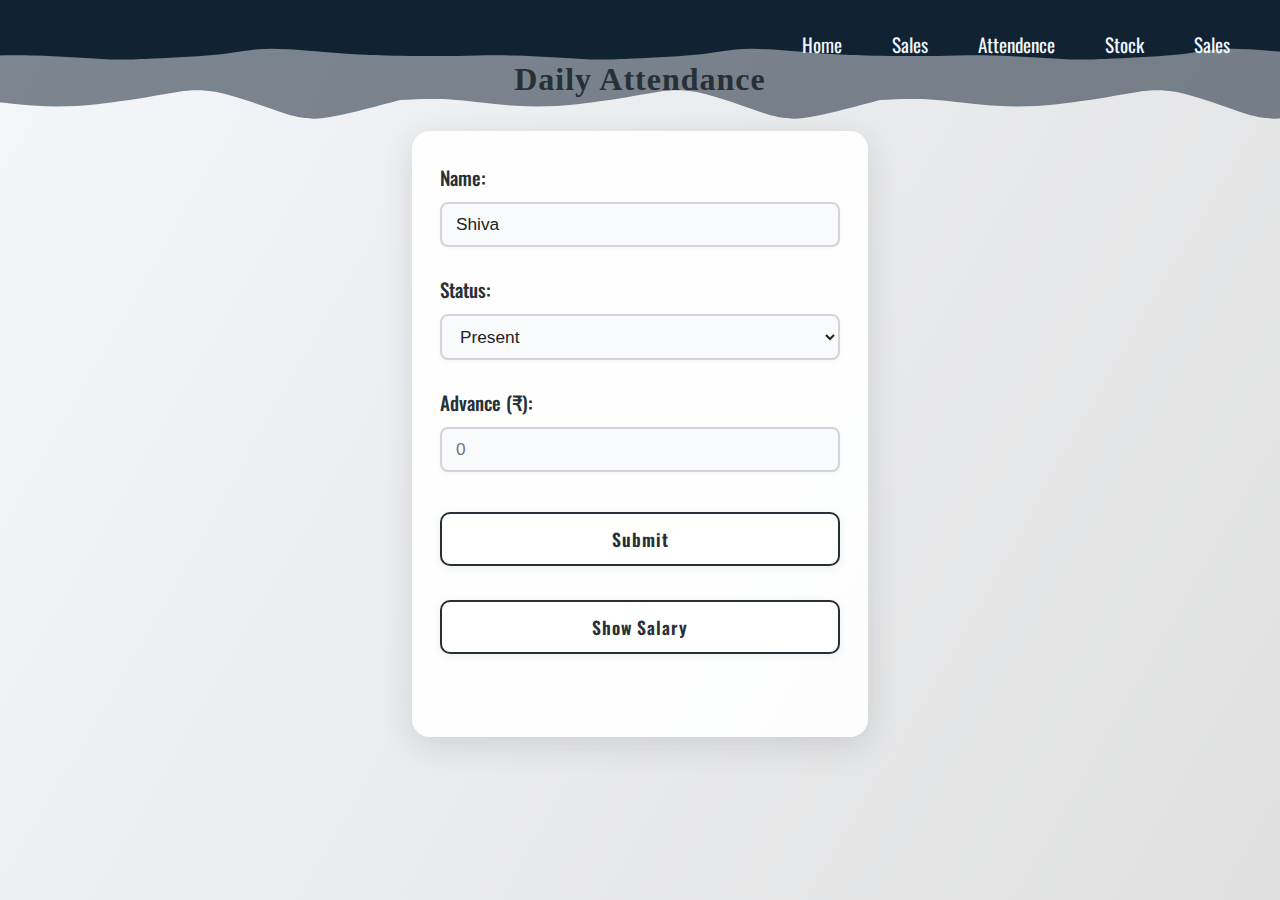
<file: attendence.html>
<!DOCTYPE html>
<html lang="en">
  <head>
    <meta charset="UTF-8" />
    <meta name="viewport" content="width=device-width, initial-scale=1.0" />
    <title>SRI RAGHAVENDRA AUTOMOBILES</title>
    <link rel="icon" href="rpycol bg.png" />

    <link rel="stylesheet" href="style.css" />
    <link rel="preconnect" href="https://fonts.googleapis.com" />
    <link rel="preconnect" href="https://fonts.gstatic.com" crossorigin />
    <link
      href="https://fonts.googleapis.com/css2?family=Oswald:wght@200..700&display=swap"
      rel="stylesheet"
    />
    <link rel="stylesheet" href="attend.css" />
  </head>
  <body>
    <header>
      <div class="burger" onclick="toggleNav()">
        <div></div>
        <div></div>
        <div></div>
      </div>
      <nav>
        <ul id="nav-links">
          <li class="nav-li" id="home" onclick="home()">Home</li>
          <li class="nav-li" id="sales" onclick="sales()">Sales</li>
          <li class="nav-li" id="attendence" onclick="attendence()">
            Attendence
          </li>
          <li class="nav-li" id="stock" onclick="stock()">Stock</li>
          <li class="nav-li" id="monthstats" onclick="monthstats()">Sales</li>
        </ul>
      </nav>
      <h2>Daily Attendance</h2>
    </header>

    <form
      class="attendance-form"
      onsubmit="event.preventDefault(); submitAttendance();"
    >
      <label>
        Name:
        <input type="text" id="name" value="Shiva" readonly />
      </label>
      <label>
        Status:
        <select id="status">
          <option value="Present">Present</option>
          <option value="Absent">Absent</option>
        </select>
      </label>
      <label>
        Advance (₹):
        <input type="number" id="advance" placeholder="0" />
      </label>
      <button id="submit-attendance-btn" type="submit">Submit</button>
      <button type="button" onclick="showSalary()">Show Salary</button>
      <p id="response"></p>
    </form>
    <script src="index.js"></script>
    <script src="attend.js"></script>
  </body>
</html>
</file>
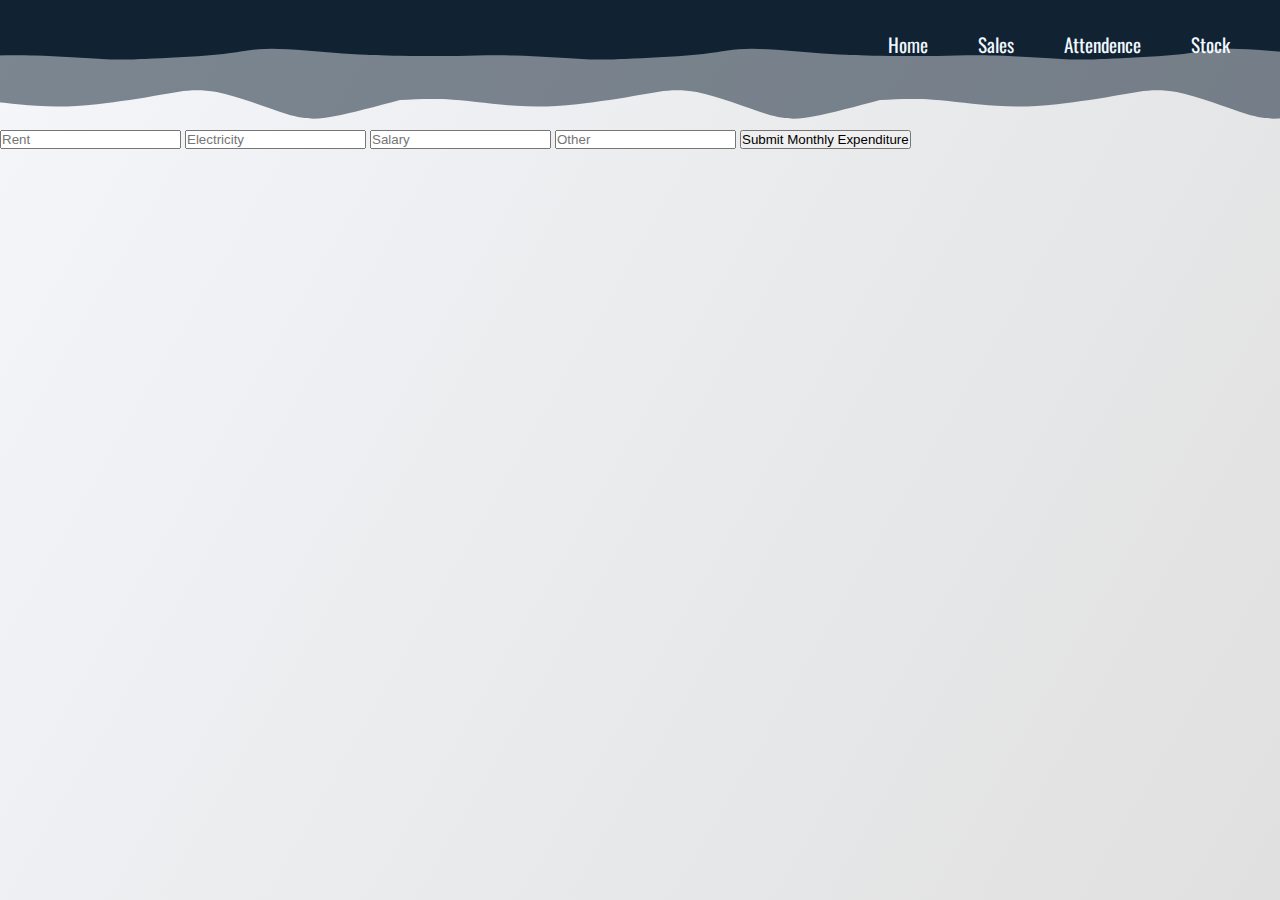
<file: expenes.html>
<!DOCTYPE html>
<html lang="en">
  <head>
    <meta charset="UTF-8" />
    <meta name="viewport" content="width=device-width, initial-scale=1.0" />
    <title>SRI RAGHAVENDRA AUTOMOBILES</title>
    <link rel="stylesheet" href="style.css" />
    <link rel="preconnect" href="https://fonts.googleapis.com" />
    <link rel="preconnect" href="https://fonts.gstatic.com" crossorigin />
    <link
      href="https://fonts.googleapis.com/css2?family=Oswald:wght@200..700&display=swap"
      rel="stylesheet"
    />
  </head>
  <body>
    <header>
      <nav>
        <ul>
          <li class="nav-li" id="home" onclick="home()">Home</li>
          <li class="nav-li" id="sales" onclick="sales()">Sales</li>
          <li class="nav-li" id="attendence" onclick="attendence()">
            Attendence
          </li>
          <li class="nav-li" id="stock" onclick="stock()">Stock</li>
        </ul>
      </nav>
      <div id="header-svg"></div>
    </header>

    <form id="expenditure-form">
      <input type="number" name="rent" placeholder="Rent" required />
      <input
        type="number"
        name="electricity"
        placeholder="Electricity"
        required
      />
      <input type="number" name="salary" placeholder="Salary" required />
      <input type="number" name="other" placeholder="Other" required />
      <button type="submit">Submit Monthly Expenditure</button>
    </form>
    <div id="exp-response"></div>
    <script src="index.js"></script>
    <script src="expenes.js"></script>
  </body>
</html>
</file>
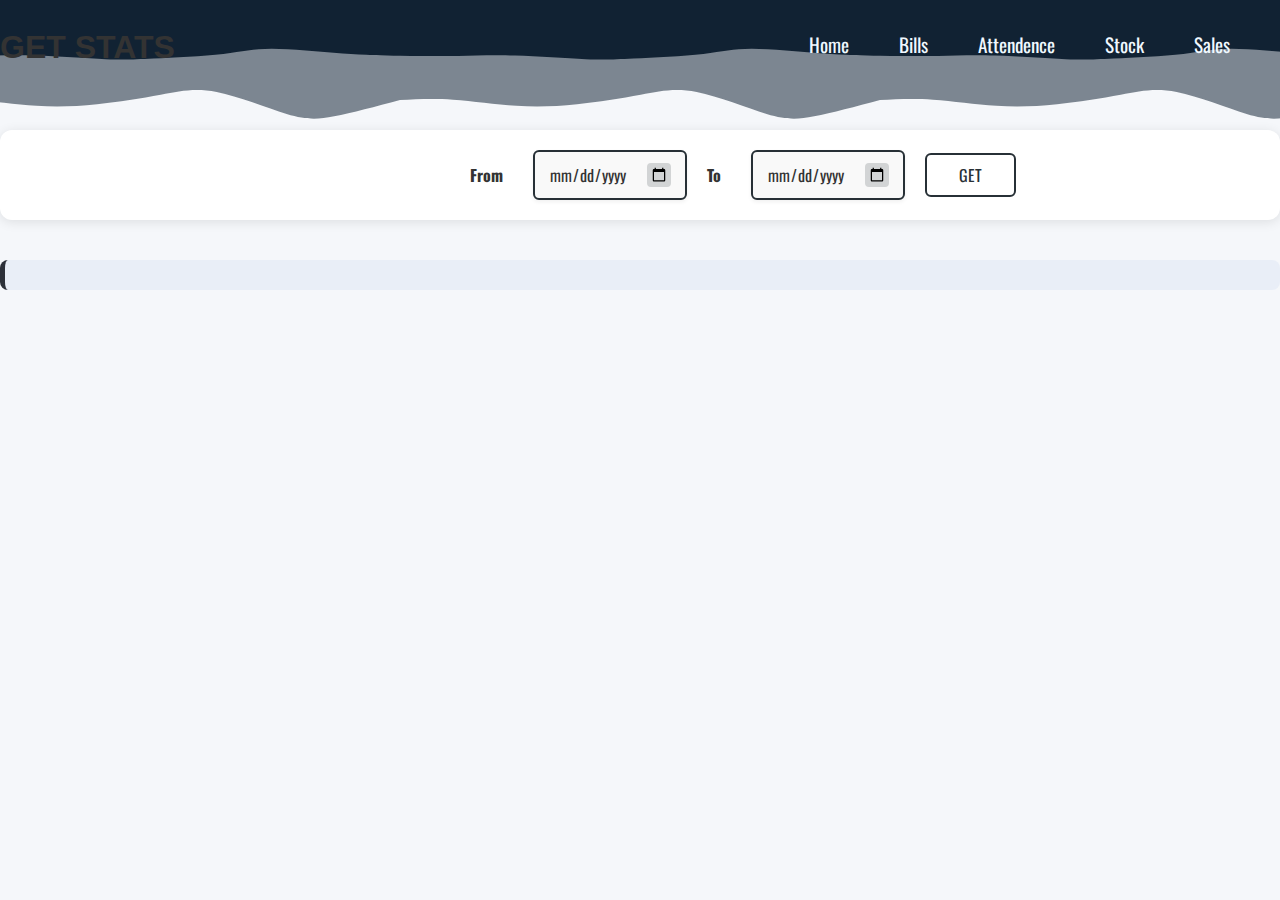
<file: monthstats.html>
<!DOCTYPE html>
<html lang="en">
  <head>
    <meta charset="UTF-8" />
    <meta name="viewport" content="width=device-width, initial-scale=1.0" />
    <title>SRI RAGHAVENDRA AUTOMOBILES</title>
    <link rel="icon" href="rpycol bg.png" sizes="64x64" />
    <link rel="stylesheet" href="style.css" />
    <link rel="stylesheet" href="moonthstats.css" />
    <link rel="preconnect" href="https://fonts.googleapis.com" />
    <link rel="preconnect" href="https://fonts.gstatic.com" crossorigin />
    <link
      href="https://fonts.googleapis.com/css2?family=Oswald:wght@200..700&display=swap"
      rel="stylesheet"
    />
  </head>
  <body>
    <header>
      <div class="burger" onclick="toggleNav()">
        <div></div>
        <div></div>
        <div></div>
      </div>
      <nav>
        <ul id="nav-links">
          <li class="nav-li" id="home" onclick="home()">Home</li>
          <li class="nav-li" id="sales" onclick="sales()">Bills</li>
          <li class="nav-li" id="attendence" onclick="attendence()">
            Attendence
          </li>
          <li class="nav-li" id="stock" onclick="stock()">Stock</li>
          <li class="nav-li" id="monthstats" onclick="monthstats()">Sales</li>
        </ul>
      </nav>
      <div id="header-svg"></div>
      <h1>GET STATS</h1>
    </header>
    <form action="" id="monthStatsForm">
      <div class="moform">
        <label for="date1">From</label>
        <input type="date" id="date1" name="date1" class="dates" required />
        <label for="date2">To</label>
        <input type="date" name="date2" id="date2" class="dates" required />
        <button type="submit">GET</button>
      </div>
    </form>

    <!-- Print button, hidden until data is fetched -->
    <div class="buts">
      <button id="printButton" style="display: none">Print Report</button>
      <button id="showTotalsBtn" style="display: none; margin-top: 10px">
        Show Total Sales & Profits
      </button>
    </div>
    <!-- Results -->
    <div id="monthResults"></div>

    <div id="totals"></div>
    <div id="dailyResults"></div>

    <script src="index.js"></script>
    <script src="monthstats.js"></script>
  </body>
</html>
</file>
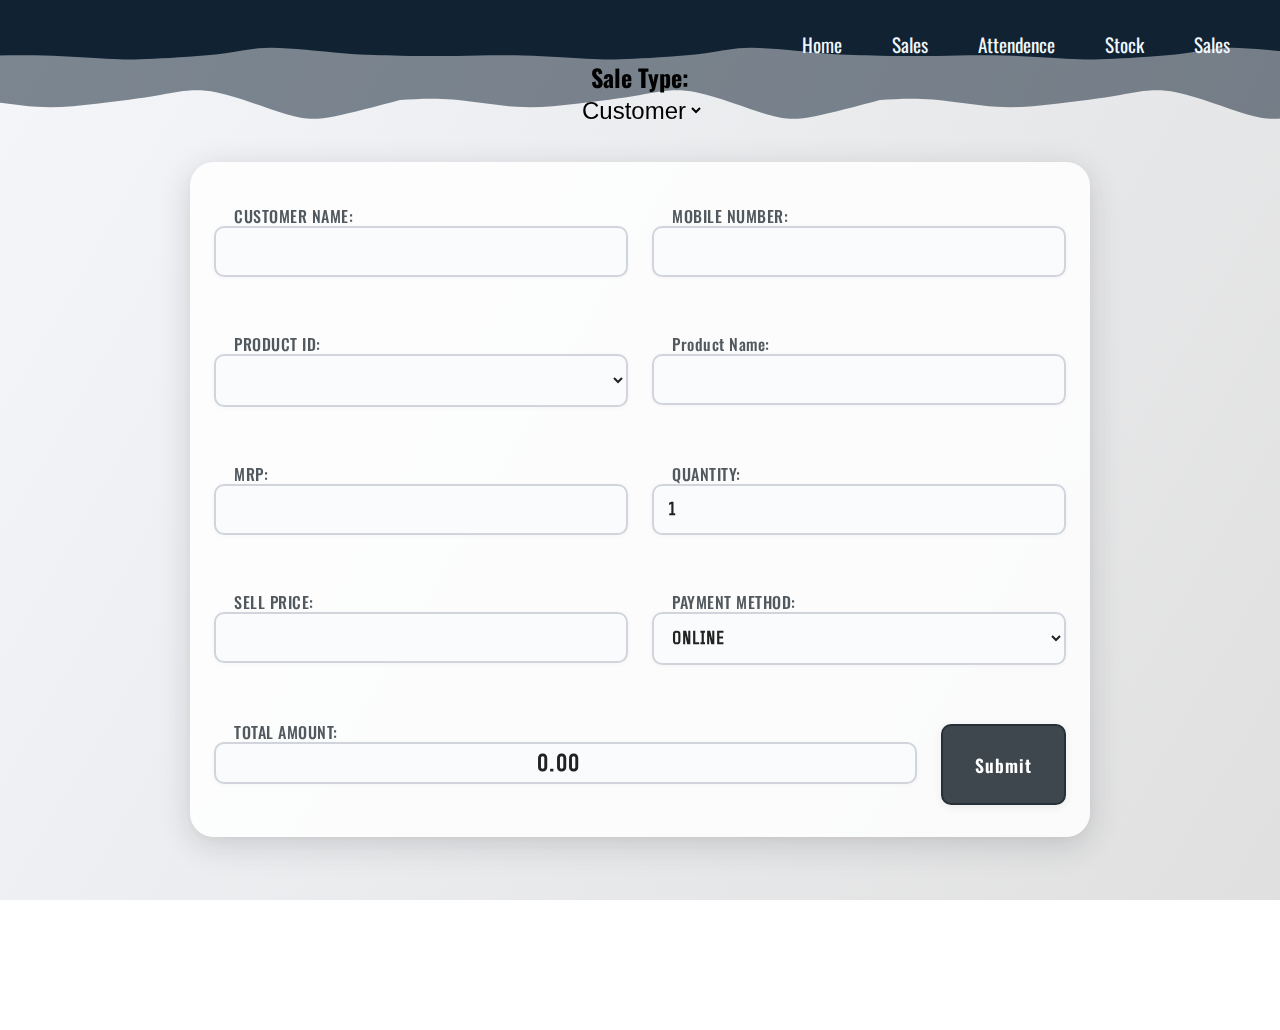
<file: sales.html>
<!DOCTYPE html>
<html lang="en">
  <head>
    <meta charset="UTF-8" />
    <meta name="viewport" content="width=device-width, initial-scale=1.0" />
    <title>SRI RAGHAVENDRA AUTOMOBILES</title>
    <!-- <script src="https://cdn.tailwindcss.com"></script> -->
    <link rel="stylesheet" href="style.css" />
    <link rel="icon" href="rpycol bg.png" />

    <link rel="preconnect" href="https://fonts.googleapis.com" />
    <link rel="preconnect" href="https://fonts.gstatic.com" crossorigin />
    <link
      href="https://fonts.googleapis.com/css2?family=Oswald:wght@200..700&display=swap"
      rel="stylesheet"
    />
    <link rel="stylesheet" href="sales.css" />
  </head>
  <body>
    <header>
      <div class="burger" onclick="toggleNav()">
        <div></div>
        <div></div>
        <div></div>
      </div>
      <nav>
        <ul id="nav-links">
          <li class="nav-li" id="home" onclick="home()">Home</li>
          <li class="nav-li" id="sales" onclick="sales()">Sales</li>
          <li class="nav-li" id="attendence" onclick="attendence()">
            Attendence
          </li>
          <li class="nav-li" id="stock" onclick="stock()">Stock</li>
          <li class="nav-li" id="monthstats" onclick="monthstats()">Sales</li>
        </ul>
      </nav>
      <div class="sale-types">
        <label for="sale-type"><strong>Sale Type:</strong></label>
        <select id="sale-type" class="rounded-lg">
          <option value="customer" selected>Customer</option>
          <option value="charging">Charging</option>
          <option value="showroom">Showroom</option>
        </select>
      </div>
    </header>

    <main>
      <!-- Place the dropdown here, outside all forms -->

      <!-- Customer Form -->
      <div id="customer-form-div">
        <form id="bill-form">
          <input type="hidden" name="formType" value="sales" />

          <div class="form-group">
            <label for="name">CUSTOMER NAME:</label>
            <input
              type="text"
              name="customerName"
              id="name"
              required
              class="rounded-lg"
            />
          </div>

          <div class="form-group">
            <label for="number">MOBILE NUMBER:</label>
            <input
              type="number"
              name="mobileNumber"
              id="number"
              required
              class="rounded-lg"
            />
          </div>

          <div class="form-group">
            <label for="product-dropdown">PRODUCT ID:</label>
            <select
              id="product-dropdown"
              name="productId"
              required
              class="rounded-lg"
            ></select>
          </div>

          <div class="form-group">
            <label for="product-name">Product Name:</label>
            <input
              type="text"
              id="product-name"
              name="productName"
              readonly
              class="rounded-lg"
            />
          </div>

          <div class="form-group">
            <label for="product-mrp">MRP:</label>
            <input
              type="number"
              id="product-mrp"
              name="mrp"
              readonly
              class="rounded-lg"
            />
          </div>

          <div class="form-group">
            <label for="quantity">QUANTITY:</label>
            <input
              type="number"
              id="quantity"
              name="quantity"
              value="1"
              min="0"
              required
              class="rounded-lg"
            />
          </div>

          <div class="form-group">
            <label for="price">SELL PRICE:</label>
            <input
              type="number"
              id="price"
              name="price"
              required
              min="0"
              step="0.01"
              class="rounded-lg"
            />
          </div>

          <div class="form-group">
            <label for="payment">PAYMENT METHOD:</label>
            <select name="paymentMethod" id="payment" class="rounded-lg">
              <option value="online">ONLINE</option>
              <option value="cash">CASH</option>
            </select>
          </div>

          <div class="form-group">
            <label for="total-amount">TOTAL AMOUNT:</label>
            <input
              type="number"
              id="total-amount"
              name="totalAmount"
              placeholder="TOTAL AMOUNT"
              readonly
              class="rounded-lg"
            />
          </div>

          <div class="btn-group">
            <button
              type="submit"
              class="btn btn-submit"
              onclick="generateBill()"
            >
              Submit
            </button>
          </div>
        </form>
      </div>

      <!-- Charging Form -->
      <div id="charging-form-div" style="display: none">
        <form id="charging-bill-form">
          <div class="form-group">
            <label for="charging-customer">CUSTOMER NAME:</label>
            <input
              type="text"
              id="charging-customer"
              name="chargingCustomer"
              class="rounded-lg"
              required
            />
          </div>
          <div class="form-group">
            <label for="charging-number">MOBILE NUMBER:</label>
            <input
              type="number"
              id="charging-number"
              name="chargingNumber"
              class="rounded-lg"
              required
            />
          </div>
          <div class="form-group">
            <label for="vechile">VECHIILE TYPE:</label>
            <input
              type="text"
              id="vechile"
              name="vechile"
              class="rounded-lg"
              required
            />
          </div>
          <div class="form-group">
            <label for="charging-typer">BATTERY TYPE:</label>
            <input
              type="text"
              id="charging-type"
              name="chargingType"
              class="rounded-lg"
              required
            />
          </div>
          <div class="form-group">
            <label for="payment">PAYMENT METHOD:</label>
            <select name="paymentMethod" id="payment" class="rounded-lg">
              <option value="online">ONLINE</option>
              <option value="cash">CASH</option>
            </select>
          </div>
          <div class="form-group">
            <label for="charging-amount">CHARGING AMOUNT:</label>
            <input
              type="number"
              id="charging-amount"
              name="chargingAmount"
              class="rounded-lg"
              required
            />
          </div>
          <div class="btn-group" id="chargebtn">
            <button type="submit" class="btn btn-submit">Submit</button>
          </div>
        </form>
      </div>

      <!-- Showroom Form -->
      <div id="showroom-form-div" style="display: none">
        <form id="showroom-bill-form">
          <div class="form-group">
            <label for="showroom-customer">CUSTOMER NAME:</label>
            <input
              type="text"
              id="showroom-customer"
              name="showroomCustomer"
              class="rounded-lg"
              required
            />
          </div>
          <div class="form-group">
            <label for="showroom-number">MOBILE NUMBER:</label>
            <input
              type="number"
              id="showroom-number"
              name="showroomNumber"
              class="rounded-lg"
              required
            />
          </div>
          <div class="form-group">
            <label for="showroom-name">SHOWROOM NAME:</label>
            <input
              type="text"
              id="showroom-name"
              name="showroomName"
              class="rounded-lg"
              required
            />
          </div>
          <div class="form-group">
            <label for="product-dropdown">PRODUCT ID:</label>
            <select
              id="showroom-product-dropdown"
              name="showroomProductId"
              required
              class="rounded-lg"
            ></select>
          </div>
          <div class="form-group">
            <label for="showroom-battery-no">BATTERY NO.:</label>
            <input
              type="text"
              id="showroom-battery-no"
              name="showroomBatteryNo"
              class="rounded-lg"
              required
            />
          </div>

          <div class="form-group">
            <label for="showroom-mrp">MRP:</label>
            <input
              type="number"
              id="showroom-mrp"
              name="showroomMrp"
              class="rounded-lg"
              required
            />
          </div>
          <div class="form-group">
            <label for="payment">PAYMENT METHOD:</label>
            <select name="paymentMethod" id="showpayment" class="rounded-lg">
              <option value="online">ONLINE</option>
              <option value="cash">CASH</option>
            </select>
          </div>
          <!-- Old/New radio buttons -->
          <div class="form-group" id="radioform">
            <label id="raiolab"
              ><input type="radio" name="showroomType" value="old" checked />
              OLD</label
            >
            <label id="raiolab"
              ><input type="radio" name="showroomType" value="new" /> NEW</label
            >
          </div>
          <div class="btn-group" id="chargebtn">
            <button
              type="submit"
              class="btn btn-submit"
              onclick="generateBill()"
            >
              Submit
            </button>
          </div>
        </form>
      </div>

      <div
        id="battery-match-result"
        style="margin-top: 16px; color: #b91c1c"
      ></div>
    </main>

    <script src="index.js"></script>
    <script src="print-bill.js"></script>
    <script src="newproduct.js"></script>

    <script>
      // Show/hide form sections based on dropdown selection
      document.addEventListener("DOMContentLoaded", function () {
        const saleType = document.getElementById("sale-type");
        const customerDiv = document.getElementById("customer-form-div");
        const chargingDiv = document.getElementById("charging-form-div");
        const showroomDiv = document.getElementById("showroom-form-div");

        function updateFormVisibility() {
          if (!saleType || !customerDiv || !chargingDiv || !showroomDiv) return;
          customerDiv.style.display =
            saleType.value === "customer" ? "block" : "none";
          chargingDiv.style.display =
            saleType.value === "charging" ? "block" : "none";
          showroomDiv.style.display =
            saleType.value === "showroom" ? "block" : "none";
        }

        if (saleType) {
          saleType.addEventListener("change", updateFormVisibility);
          updateFormVisibility(); // Set initial state
        }
      });
    </script>
  </body>
</html>
</file>
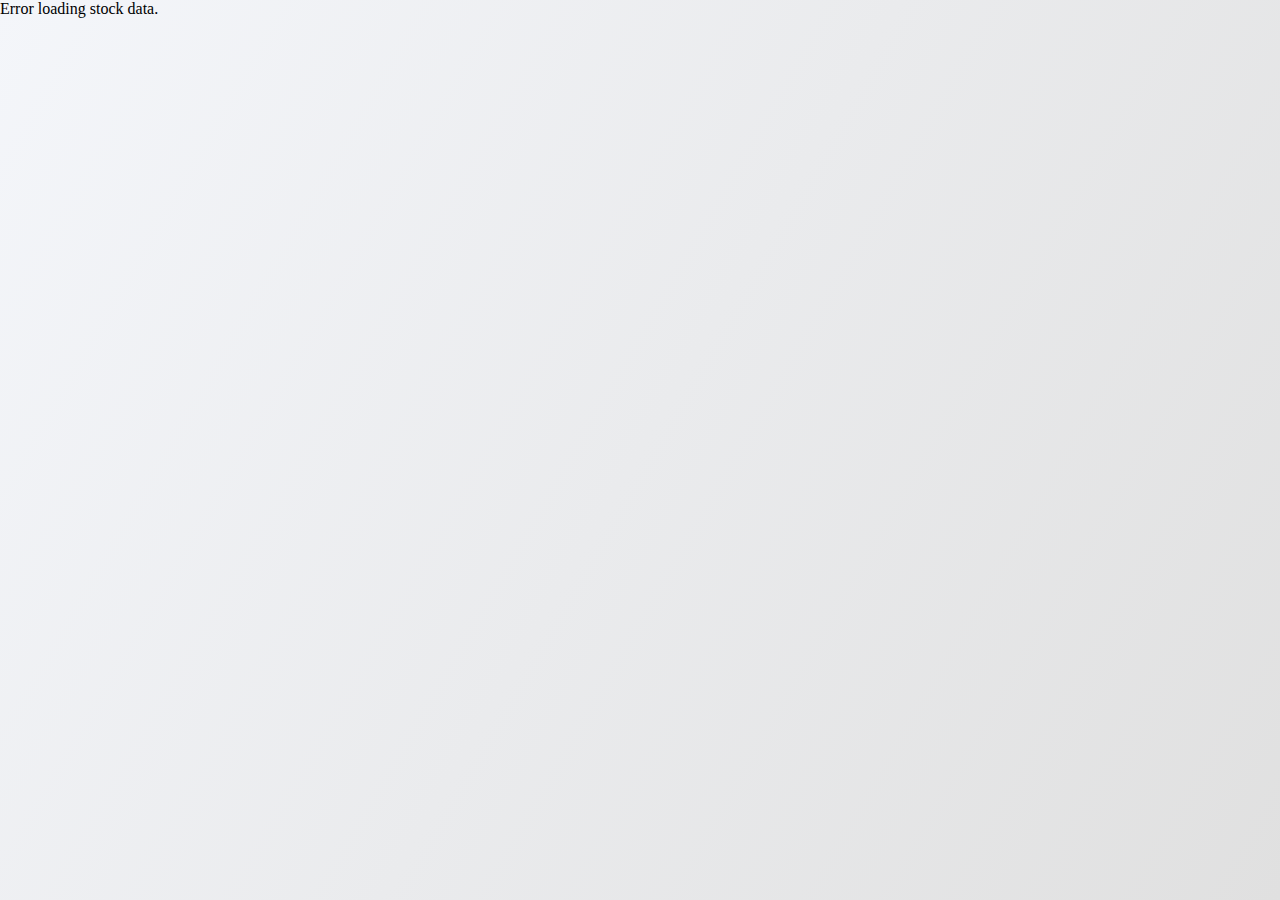
<file: viewstock.html>
<!DOCTYPE html>
<html lang="en">
  <head>
    <meta charset="UTF-8" />
    <meta name="viewport" content="width=device-width, initial-scale=1.0" />
    <title>SRI RAGHAVENDRA AUTOMOBILES</title>
    <link rel="stylesheet" href="style.css" />
    <link rel="icon" href="rpycol bg.png" />

    <link rel="preconnect" href="https://fonts.googleapis.com" />
    <link rel="preconnect" href="https://fonts.gstatic.com" crossorigin />
    <link
      href="https://fonts.googleapis.com/css2?family=Oswald:wght@200..700&display=swap"
      rel="stylesheet"
    />
    <link rel="stylesheet" href="view.css" />
  </head>
  <body>
    <header>
      <nav>
        <ul>
          <li class="nav-li" id="home" onclick="home()">Home</li>
          <li class="nav-li" id="sales" onclick="sales()">Sales</li>
          <li class="nav-li" id="attendence" onclick="attendence()">
            Attendence
          </li>
          <li class="nav-li" id="stock" onclick="stock()">Stock</li>
          <li class="nav-li" id="monthstats" onclick="monthstats()">Sales</li>
        </ul>
      </nav>
      <div id="header-svg"></div>
    </header>
    <script src="index.js"></script>
    <!-- <script src="stock.js"></script> -->
    <script src="viewst.js"></script>
  </body>
</html>
</file>
<file: style.css>
@import url("https://fonts.googleapis.com/css2?family=Share+Tech&display=swap");

* {
  margin: 0;
  padding: 0;
}
body {
  height: 100vh;
  width: 100%;
  background: linear-gradient(120deg, #f4f6fa 0%, #e0e0e0 100%);
}
header {
  height: 130px;
  background-image: url("header-wave.svg");
  background-position: center;
  background-repeat: repeat;
}
#header-svg {
  top: 0;
  z-index: 0;
  position: absolute;
  width: 100%;
  height: 100px;
}
nav {
  position: relative;
  z-index: 1;
  top: 30px;
}
nav ul {
  top: 50px;

  list-style: none;
  display: flex;
  justify-content: end;
  gap: 50px;
  color: aliceblue;
  padding-right: 50px;
}
nav li {
  font-family: oswald, Verdana, Geneva, Tahoma, sans-serif;
  font-size: 1.2rem;
  cursor: pointer;
  position: relative; /* Needed for the ::after positioning */
  transition: color 0.2s;
}

nav li::after {
  content: "";
  display: block;
  position: absolute;
  left: 0;
  bottom: -4px; /* Adjust as needed */
  width: 0;
  height: 2px;
  background: #fff; /* Underline color */
  transition: width 0.3s cubic-bezier(0.4, 0, 0.2, 1);
}

nav li:hover::after {
  width: 100%;
}

.home_container {
  margin-top: 20px;
  display: flex;
  flex-direction: row;
  gap: 24px;
  justify-content: center;
  align-items: flex-start;
  flex-wrap: wrap;
}

.card {
  background: #ffffff77;
  border-radius: 12px;
  box-shadow: 0 2px 8px rgba(0, 0, 0, 0.422);
  padding: 20px;
  width: 500px; /* Fixed width for all cards */
  min-width: 300px;
  max-width: 500px;
  margin-bottom: 16px;
  box-sizing: border-box;
  /* Prevents resizing */
  height: 250px;
  transition: transform 0.2s cubic-bezier(0.4, 0, 0.2, 1), box-shadow 0.2s;
}

.card:hover {
  transform: translateY(-10px) scale(1.03);
  box-shadow: 0 8px 24px rgba(0, 0, 0, 0.18);
  z-index: 2;
}

.card h2 {
  text-align: center;
  font-family: "Oswald", Verdana, Geneva, Tahoma, sans-serif;
  font-weight: 600;
  letter-spacing: 1px;
  text-decoration: underline;
}

#attendance-card {
  display: flex;
  flex-direction: column;
  align-items: left;
}

#attendance-card p {
  margin-top: 30px;
  font-size: 1.4rem;
  font-weight: 700;
  /* letter-spacing: 1px; */
  text-align: left;
  font-family: "Share Tech", sans-serif;
}

#update-attendance-btn {
  display: block;
  margin: 24px auto 0 auto;
  padding: 5px 32px; /* Reasonable vertical padding */
  font-size: 1rem;
  font-family: "Oswald", Verdana, Geneva, Tahoma, sans-serif;
  background: linear-gradient(to right, #273036 50%, #fff 50%);
  background-size: 200% 100%;
  background-position: right bottom;
  color: #273036;
  border: 2px solid #273036;
  border-radius: 6px;
  cursor: pointer;
  transition: background-position 0.4s cubic-bezier(0.4, 0, 0.2, 1), color 0.4s;
  position: relative;
  overflow: hidden;
  text-align: center;
  width: 100%;
}

#update-attendance-btn:hover {
  background-position: left bottom;
  color: #fff;
}

#stock-card #total-stock {
  text-align: left;
  font-size: 1.4rem;
  font-weight: 700;
  margin-bottom: 16px;
  font-family: "Share Tech", sans-serif;
}

#low-stock {
  max-height: 120px;
  overflow-y: auto;
  margin-top: 10px;
  padding-left: 20px;
  scrollbar-width: thin;
  scrollbar-color: #273036 #e0e0e0;
  border-radius: 8px;
  background: #f8fafc;
  box-shadow: 0 2px 8px rgba(39, 48, 54, 0.06);
}

#low-stock li {
  margin-bottom: 4px;
  font-size: 1rem;
  font-family: "Oswald", Verdana, Geneva, Tahoma, sans-serif;
}

/* Chrome, Edge, Safari */
#low-stock::-webkit-scrollbar {
  width: 8px;
  border-radius: 8px;
  background: #e0e0e0;
}
#low-stock::-webkit-scrollbar-thumb {
  background: #273036;
  border-radius: 8px;
}

.stock-number {
  color: #ff0400; /* red */
  font-weight: 900;
}
.p-number {
  color: #01731fa0; /* red */
  font-weight: 900;
}

#showroom-stats-card {
  text-align: left;
  font-family: "Oswald", Verdana, Geneva, Tahoma, sans-serif;
  height: 200px;
}

#showroom-stats-card p {
  font-size: 1.15rem;
  color: #000000;
  font-weight: 700;
  margin-top: 30px;
  letter-spacing: 0.5px;
  font-family: "Share Tech", sans-serif;
}

.main-footer {
  width: 100%;
  background: #273036;
  color: #fff;
  padding: 24px 0 16px 0;
  font-family: "Oswald", Verdana, Geneva, Tahoma, sans-serif;
  font-size: 1rem;
  letter-spacing: 1px;
  margin-top: 40px;
  box-shadow: 0 -2px 8px rgba(39, 48, 54, 0.06);
}

.footer-content {
  display: flex;
  flex-direction: row;
  align-items: center;
  justify-content: space-between;
  gap: 16px;
  flex-wrap: wrap;
  max-width: 1200px;
  margin: 0 auto;
  padding: 0 32px;
}

.footer-content span {
  display: block;
  margin-bottom: 4px;
}

.footer-icons {
  display: flex;
  gap: 18px;
  margin-left: auto;
}

.footer-icons a img {
  width: 28px;
  height: 28px;
  filter: grayscale(1) brightness(1.5);
  transition: filter 0.2s, transform 0.2s;
}

.footer-icons a:hover img {
  filter: none;
  transform: scale(1.15);
}
/* Medium screens (tablets) */
@media (max-width: 991px) {
  nav ul {
    gap: 60px;
    padding-right: 30px;
  }

  .card {
    width: 90%;
    max-width: 500px;
    height: auto;
  }

  .footer-content {
    flex-direction: column;
    text-align: center;
  }

  .footer-icons {
    margin-left: 0;
    justify-content: center;
  }

  #update-attendance-btn {
    font-size: 0.95rem;
  }
}

/* Small screens (phones) */
@media (max-width: 600px) {
  nav ul {
    flex-direction: column;
    align-items: flex-end;
    gap: 20px;
    padding-right: 20px;
  }

  nav li {
    font-size: 1rem;
  }

  .home_container {
    flex-direction: column;
    align-items: center;
  }

  .card {
    width: 95%;
    padding: 16px;
    height: auto;
  }

  .card h2 {
    font-size: 1.3rem;
  }

  #attendance-card p,
  #stock-card #total-stock,
  #showroom-stats-card p {
    font-size: 1.1rem;
  }

  #update-attendance-btn {
    font-size: 0.9rem;
    padding: 6px 24px;
  }

  .footer-content {
    padding: 0 16px;
  }

  .footer-icons a img {
    width: 24px;
    height: 24px;
  }
}
/* Burger icon */
.burger {
  display: none;
  flex-direction: column;
  cursor: pointer;
  padding: 12px;
  gap: 6px;
  position: absolute;
  top: 16px;
  right: 20px;
  z-index: 1001;
}

.burger div {
  width: 25px;
  height: 3px;
  background-color: #273036;
  transition: all 0.3s ease;
}

/* Hide nav on small screens */
@media (max-width: 600px) {
  .burger {
    display: flex;
  }

  nav ul {
    display: none;
    flex-direction: column;
    background: #0000004d;
    position: absolute;
    top: 56px;
    right: 0;
    width: 100%;
    box-shadow: 0 4px 8px rgba(0, 0, 0, 0.1);
    padding: 16px 0;
    z-index: 1000;
  }

  nav ul.active {
    display: flex;
  }
}
</file>
<file: attend.css>
h2 {
  text-align: center;
  margin-top: 32px;
  font-size: 2rem;
  letter-spacing: 1px;
  color: #273036;
  animation: fadeInDown 0.7s cubic-bezier(0.68, -0.55, 0.27, 1.55);
}

@keyframes fadeInDown {
  0% {
    opacity: 0;
    transform: translateY(-40px);
  }
  100% {
    opacity: 1;
    transform: translateY(0);
  }
}

.attendance-form {
  background: rgba(255, 255, 255, 0.92);
  border-radius: 18px;
  box-shadow: 0 8px 32px 0 rgba(39, 48, 54, 0.14);
  max-width: 400px;
  margin: 1px auto 0 auto;
  padding: 32px 28px 24px 28px;
  display: flex;
  flex-direction: column;
  height: 550px;
  gap: 22px;
  animation: formPop 0.7s cubic-bezier(0.68, -0.55, 0.27, 1.55);
}

@keyframes formPop {
  0% {
    opacity: 0;
    transform: scale(0.95) translateY(40px);
  }
  100% {
    opacity: 1;
    transform: scale(1) translateY(0);
  }
}

.attendance-form label {
  font-size: 1.2rem;
  color: #273036;
  font-weight: 500;
  margin-bottom: 6px;
  display: flex;
  flex-direction: column;
  font-family: "Oswald", Verdana, Geneva, Tahoma, sans-serif;
  gap: 6px;
  transition: color 0.3s;
}

.attendance-form input[type="text"],
.attendance-form input[type="number"],
.attendance-form select {
  padding: 10px 14px;
  border: 2px solid #d1d5db;
  border-radius: 8px;
  font-size: 1.08rem;
  background: #f8fafc;
  color: #222;
  outline: none;
  transition: border-color 0.3s, box-shadow 0.3s, background 0.3s;
  margin-top: 4px;
  box-shadow: 0 1px 4px rgba(39, 48, 54, 0.04);
}

.attendance-form input:focus,
.attendance-form select:focus {
  border-color: #2c2938;
  background: #fff;
  box-shadow: 0 4px 16px rgba(229, 57, 53, 0.1);
  animation: inputGlow 0.4s;
}

@keyframes inputGlow {
  0% {
    box-shadow: 0 0 0 0 #7151f133;
  }
  100% {
    box-shadow: 0 4px 16px 0 #7335e533;
  }
}

.attendance-form button {
  display: block;
  margin: 12px auto 0 auto;
  padding: 12px 32px;
  font-size: 1.1rem;
  font-family: "Oswald", Verdana, Geneva, Tahoma, sans-serif;
  background: linear-gradient(to right, #273036 50%, #fff 50%);
  background-size: 200% 100%;
  background-position: right bottom;
  color: #273036;
  border: 2px solid #273036;
  border-radius: 10px;
  cursor: pointer;
  transition: background-position 0.4s cubic-bezier(0.4, 0, 0.2, 1), color 0.4s,
    box-shadow 0.3s, transform 0.2s;
  position: relative;
  overflow: hidden;
  text-align: center;
  width: 100%;
  box-shadow: 0 2px 8px rgba(39, 48, 54, 0.08);
  font-weight: 600;
  letter-spacing: 1px;
}

.attendance-form button:hover {
  background-position: left bottom;
  color: #fff;
  box-shadow: 0 6px 18px rgba(229, 57, 53, 0.1);
  transform: translateY(-2px) scale(1.04);
}

#response {
  text-align: center;
  color: #2e2625;
  font-weight: 500;
  font-family: fantasy;
  font-size: 1rem;
  margin-top: 10px;
  min-height: 24px;
  transition: color 0.3s;
}

@media (max-width: 500px) {
  .attendance-form {
    max-width: 98vw;
    padding: 18px 4vw;
  }
}
</file>
<file: moonthstats.css>
body {
  font-family: "Segoe UI", sans-serif;
  background: #f5f7fa;
  color: #333;
  /* padding: 30px; */
}

form#monthStatsForm {
  background: #fff;
  padding: 20px;
  border-radius: 12px;
  box-shadow: 0 2px 12px rgba(0, 0, 0, 0.1);
  display: flex;
  justify-content: center;
  align-items: center;
  flex-wrap: wrap;
  gap: 15px;
  align-items: center;
  justify-content: flex-start;
  margin-bottom: 20px;
  animation: fadeIn 0.6s ease-in-out;
}
.moform {
  margin-left: 450px;
  display: flex;
  justify-content: center;
  align-items: center;
  gap: 20px;
}

form label {
  font-weight: bold;
  margin-right: 10px;
  font-family: "Oswald", Verdana, Geneva, Tahoma, sans-serif;
}

input[type="date"].dates {
  padding: 10px 14px;
  font-size: 1rem;
  font-family: "Oswald", Verdana, Geneva, Tahoma, sans-serif;
  border: 2px solid #273036;
  border-radius: 6px;
  outline: none;
  background-color: #f9f9f9;
  color: #333;
  transition: all 0.3s ease;
  box-shadow: 0 2px 4px rgba(0, 0, 0, 0.06);
  appearance: none;
  -webkit-appearance: none;
  width: 100%;
  max-width: 260px;
}

input[type="date"].dates:hover,
input[type="date"].dates:focus {
  border-color: #1c1f24;
  background-color: #fff;
  box-shadow: 0 4px 8px rgba(39, 48, 54, 0.2);
}

button {
  display: block;
  /* margin: 24px auto 0 auto; */
  padding: 8px 32px;
  font-size: 1rem;
  font-family: "Oswald", Verdana, Geneva, Tahoma, sans-serif;
  background: linear-gradient(to right, #273036 50%, #fff 50%);
  background-size: 200% 100%;
  background-position: right bottom;
  color: #273036;
  border: 2px solid #273036;
  border-radius: 6px;
  cursor: pointer;
  transition: background-position 0.4s cubic-bezier(0.4, 0, 0.2, 1), color 0.4s;
  position: relative;
  overflow: hidden;
  text-align: center;
  width: 100%;
  max-width: 280px;
}

button:hover {
  background-position: left bottom;
  color: #fff;
}

#printButton,
#showTotalsBtn {
  margin-right: 10px;
  margin-bottom: 20px;
}

table {
  width: 100%;
  border-collapse: collapse;
  margin-top: 15px;
  animation: fadeIn 0.5s ease-in;
}

th,
td {
  border: 1px solid #ccc;
  padding: 10px;
  text-align: center;
  font-family: "Oswald", Verdana, Geneva, Tahoma, sans-serif;
}

th {
  font-family: "Share Tech", sans-serif;
  background-color: #f0f0f0;
}
.buts {
  display: flex;
  justify-content: center;
  align-items: center;
}
#totals {
  background: #e9eef7;
  padding: 15px;
  display: flex;
  flex-direction: column;
  justify-content: center;
  align-items: center;
  margin-top: 20px;
  border-left: 5px solid #2c3039;
  border-radius: 8px;
  animation: slideIn 0.5s ease-in-out;
}

#dailyResults,
#monthResults {
  animation: fadeIn 0.6s ease-in;
  display: flex;
  justify-content: center;
  align-items: center;
}

/* Animations */
@keyframes fadeIn {
  from {
    opacity: 0;
    transform: translateY(10px);
  }
  to {
    opacity: 1;
    transform: translateY(0);
  }
}

@keyframes slideIn {
  from {
    opacity: 0;
    transform: translateX(-15px);
  }
  to {
    opacity: 1;
    transform: translateX(0);
  }
}

@media (max-width: 600px) {
  form#monthStatsForm {
    flex-direction: column;
    align-items: flex-start;
  }

  button {
    width: 100%;
  }
}
#printButton {
  margin-top: 10px;
}
input[type="date"].dates::-webkit-calendar-picker-indicator {
  background-color: #2730362f;
  color: white;
  padding: 4px;
  border-radius: 4px;
  cursor: pointer;
}

.month-summary {
  background: #f5f7fa;
  border: 2px solid #273036;
  border-radius: 8px;
  padding: 16px 20px;
  margin: 20px auto;
  max-width: 320px;
  box-shadow: 0 4px 10px rgba(0, 0, 0, 0.08);
  transition: transform 0.3s ease, box-shadow 0.3s ease;
}

.month-summary:hover {
  transform: translateY(-3px);
  box-shadow: 0 8px 18px rgba(0, 0, 0, 0.15);
}

.month-summary h3 {
  text-align: center;
  color: #273036;
  font-family: "Oswald", sans-serif;
  margin-bottom: 12px;
  text-decoration: underline;
}

.month-summary ul {
  list-style: none;
  padding: 0;
  margin: 0;
}

.month-summary li {
  margin: 8px 0;
  font-size: 1rem;
  color: #333;
  font-family: "Share Tech", sans-serif;
}
</file>
<file: sales.css>
body,
html {
  height: 100%;
  margin: 0;
  padding: 0;
  background: linear-gradient(120deg, #f4f6fa 0%, #e0e0e0 100%);
  font-family: "Oswald", Verdana, Geneva, Tahoma, sans-serif;
  min-height: 100vh;
  box-sizing: border-box;
  overflow-x: hidden;
}

main {
  min-height: 100vh;
  width: 100vw;
  display: flex;
  flex-direction: column;
  align-items: center;
  justify-content: flex-start;
  padding: 32px 0;
  box-sizing: border-box;
}

form {
  width: 900px;
  height: 80vh;
  min-width: 0;
  background: rgba(255, 255, 255, 0.85);
  border-radius: 24px;
  box-shadow: 0 8px 32px 0 rgba(39, 48, 54, 0.18),
    0 1.5px 8px 0 rgba(229, 57, 53, 0.04);
  padding: 32px 24px;

  display: flex;
  flex-wrap: wrap;
  flex-direction: row;
  gap: 24px;
  box-sizing: border-box;

  overflow-y: auto;
  animation: form-pop 0.7s cubic-bezier(0.68, -0.55, 0.27, 1.55);
  backdrop-filter: blur(6px);
}

@keyframes form-pop {
  0% {
    transform: scale(0.95) translateY(40px);
    opacity: 0;
  }
  100% {
    transform: scale(1) translateY(0);
    opacity: 1;
  }
}

/* Two-column grid for inputs */
.form-row {
  display: flex;
  justify-content: center;
  align-items: center;
  flex-wrap: wrap;
  gap: 24px;
  width: 100%;
}

.form-group {
  flex: 1 1 45%;
  min-width: 0;
  display: flex;
  flex-direction: column;
  position: relative;
  margin-bottom: 0;
  transition: transform 0.2s;
}

.form-group.full-width {
  flex-basis: 100%;
  max-width: 100%;
}
.sale-types {
  z-index: 1;
  top: 30px;
  position: relative;
  color: #000000;
  display: flex;
  justify-content: center;
  align-items: center;
  flex-direction: column;
  font-size: 1.5rem;
}
#sale-type {
  width: 10%;
  height: 30px;
  color: #000;
  text-align: center;
  background-color: rgba(128, 128, 128, 0);
  border: none;
  font-weight: 500;
  font-size: 1.5rem;
  /* border-radius: 10px; */
}

.form-group input,
.form-group select {
  text-transform: uppercase;
  width: 100;
  padding: 14px 14px 14px 14px;
  border: 2px solid #d1d5db;
  border-radius: 10px;
  font-size: 1.08rem;
  background: rgba(248, 250, 252, 0.85);
  color: #222;
  outline: none;
  transition: border-color 0.3s, box-shadow 0.3s, background 0.3s;
  margin-top: 8px;
  box-shadow: 0 1px 4px rgba(39, 48, 54, 0.04);
  font-family: "Share Tech", sans-serif;
  font-weight: 900;
  letter-spacing: 1px;
}

.form-group input:focus,
.form-group select:focus {
  border-color: #2c2938;

  background: #fff;
  box-shadow: 0 4px 16px rgba(229, 57, 53, 0.1);
  animation: input-glow 0.4s;
}

@keyframes input-glow {
  0% {
    box-shadow: 0 0 0 0 #7151f133;
  }
  100% {
    box-shadow: 0 4px 16px 0 #7335e533;
  }
}

/* Floating label effect */
.form-group label {
  position: relative;
  left: 16px;
  top: 10px;
  font-size: 1rem;
  color: #273036cc;
  background: transparent;
  /* pointer-events: none; */
  transition: 0.2s cubic-bezier(0.4, 0, 0.2, 1);
  z-index: 2;
  padding: 0 4px;
  font-weight: 500;
  letter-spacing: 0.5px;
}
#total-amount {
  height: 10px;
  font-size: 1.5rem;
  text-align: center;
}

.form-group input:focus + label,
.form-group input:not(:placeholder-shown) + label,
.form-group select:focus + label,
.form-group select:not([value=""]) + label {
  top: -14px;
  left: 8px;
  font-size: 0.85rem;
  color: #e53935;
  background: #fff;
  padding: 0 6px;
  border-radius: 6px;
  box-shadow: 0 2px 8px rgba(229, 57, 53, 0.04);
}

/* For inputs with no placeholder, always float label on focus */
.form-group input:focus + label {
  top: -14px;
  left: 8px;
  font-size: 0.85rem;
  color: #e53935;
}

/* Button styles */
.btn-group {
  display: flex;
  gap: 18px;
  justify-content: center;
  margin-top: 12px;
}

.btn,
.btn-submit,
.btn-bill {
  display: block;
  margin: 2px auto 0 auto;
  padding: 14px 32px;
  font-size: 1.1rem;
  font-family: "Oswald", Verdana, Geneva, Tahoma, sans-serif;
  background: linear-gradient(to right, #fcfcfc 50%, #3e474e 50%);
  background-size: 200% 100%;
  background-position: right bottom;
  color: #ffffff;
  border: 2px solid #273036;
  border-radius: 10px;
  cursor: pointer;
  transition: background-position 0.4s cubic-bezier(0.4, 0, 0.2, 1), color 0.4s,
    box-shadow 0.3s, transform 0.2s;
  position: relative;
  overflow: hidden;
  text-align: center;
  width: 100%;
  box-shadow: 0 2px 8px rgba(39, 48, 54, 0.08);
  font-weight: 600;
  letter-spacing: 1px;
}

.btn:hover,
.btn-submit:hover,
.btn-bill:hover {
  background-position: left bottom;
  color: #3f4751;
  box-shadow: 0 6px 18px rgba(229, 57, 53, 0.1);
  transform: translateY(-2px) scale(1.04);
}

/* Responsive: stack fields on small screens */
@media (max-width: 900px) {
  form {
    max-width: 99vw;
    padding: 18px 2vw;
  }
  .form-row {
    gap: 12px;
  }
  .form-group {
    flex-basis: 100%;
    max-width: 100%;
  }
}
#chargebtn {
  margin-left: 369px;
}
#raiolab {
  font-size: 2rem;
}

/* Hide scrollbars for a cleaner look */
form::-webkit-scrollbar {
  width: 0;
  background: transparent;
}
form {
  scrollbar-width: none;
}
#showroom-bill-form {
  height: 549px;
  margin-top: 20px;
}
#radioform {
  display: flex;
  justify-content: center;
  align-items: center;
  flex-direction: row;
  gap: 50px;
}
input[type="radio"] {
  accent-color: rgb(49, 57, 66);
}
#charging-bill-form {
  height: 443px;
  margin-top: 70px;
}
/* Base improvements */
form {
  width: 900px;
  max-width: 100vw; /* prevent overflow on narrow screens */
  height: 75vh;
  min-width: 0;
  background: rgba(255, 255, 255, 0.85);
  border-radius: 24px;
  box-shadow: 0 8px 32px 0 rgba(39, 48, 54, 0.18),
    0 1.5px 8px 0 rgba(229, 57, 53, 0.04);
  padding: 32px 24px;

  display: flex;
  flex-wrap: wrap;
  flex-direction: row;
  gap: 24px;
  box-sizing: border-box;

  overflow-y: auto;
  animation: form-pop 0.7s cubic-bezier(0.68, -0.55, 0.27, 1.55);
  backdrop-filter: blur(6px);
}

/* Responsive tweaks */

/* Tablet and small desktops */
@media (max-width: 900px) {
  form {
    max-width: 95vw;
    height: auto; /* let height grow naturally */
    padding: 20px 16px;
    flex-direction: column; /* stack items vertically */
  }
  .form-row {
    flex-direction: column;
    gap: 16px;
  }
  .form-group {
    flex-basis: 100%;
    max-width: 100%;
  }
  .btn-group {
    flex-direction: column;
    gap: 12px;
  }
}

/* Small devices (phones) */
@media (max-width: 480px) {
  body,
  html {
    padding: 0 8px; /* small horizontal padding */
  }
  form {
    padding: 16px 12px;
    border-radius: 16px;
    margin-top: 70px;
  }
  .form-group input,
  .form-group select {
    font-size: 1rem;
    padding: 12px;
  }
  .form-group label {
    font-size: 0.9rem;
  }
  .sale-types {
    font-size: 1rem;
  }
  #sale-type {
    font-size: 1rem;
    width: 100px;
  }
  .btn,
  .btn-submit,
  .btn-bill {
    padding: 12px 20px;
    font-size: 1rem;
  }
}

/* Very small devices (tiny phones) */
@media (max-width: 320px) {
  form {
    padding: 12px 8px;
    border-radius: 12px;
  }
  .btn,
  .btn-submit,
  .btn-bill {
    font-size: 0.9rem;
    padding: 10px 16px;
  }
}
</file>
<file: view.css>
/* Table styling */
.stock-table {
  width: 100%;
  border-collapse: collapse;
  margin-top: 24px;
  font-family: "Segoe UI", Tahoma, Geneva, Verdana, sans-serif;
  border-radius: 12px;
  overflow: hidden;
  animation: tableFade 0.7s ease-in-out;
}

.stock-table th {
  background: #273036;
  color: #fff;
  padding: 14px 12px;
  text-align: left;
  font-size: 1rem;
  letter-spacing: 0.5px;
  border-bottom: 2px solid #ddd;
  position: static;
  text-align: center;
}

.stock-table td {
  padding: 12px;
  font-size: 1.2rem;
  font-weight: 500;
  font-family: "Oswald", Verdana, Geneva, Tahoma, sans-serif;
  color: #333;
  background: #fdfdfd;
  transition: background 0.3s, transform 0.3s;
  border-bottom: 1px solid #eee;
}

.stock-table tr:hover td {
  background: #f0f4f8;
  transform: scale(1.01);
}

.stock-table td[contenteditable="true"]:focus {
  background: #fff3cd;
  outline: none;
  box-shadow: inset 0 0 0 2px #ffc10744;
  transition: background 0.3s, box-shadow 0.3s;
}

button.update-btn,
button.delete-btn,
button.save-all-btn {
  padding: 8px 16px;
  font-size: 0.95rem;
  font-weight: 600;
  border: 2px solid #273036;
  background: linear-gradient(to right, #273036 50%, #fff 50%);
  background-size: 200% 100%;
  background-position: right bottom;
  color: #273036;
  border-radius: 8px;
  cursor: pointer;
  transition: background-position 0.4s, color 0.4s, box-shadow 0.3s,
    transform 0.2s;
  margin: 4px 4px;
}

button.update-btn:hover,
button.delete-btn:hover,
button.save-all-btn:hover {
  background-position: left bottom;
  color: #fff;
  box-shadow: 0 6px 14px rgba(229, 57, 53, 0.1);
  transform: translateY(-2px) scale(1.04);
}

button.save-all-btn {
  display: block;
  margin: 24px auto;
}

/* Animation for table */
@keyframes tableFade {
  from {
    opacity: 0;
    transform: translateY(40px);
  }
  to {
    opacity: 1;
    transform: translateY(0);
  }
}
.stock-table tr {
  transition: background 0.4s ease;
}
/* Wrapper ensures horizontal scroll if needed */
.table-wrapper {
  overflow-x: auto;
  margin: 16px 0;
  border-radius: 10px;
  box-shadow: 0 4px 20px rgba(0, 0, 0, 0.06);
}

/* Full responsive table */
.stock-table {
  border-collapse: collapse;
  width: 100%;
  min-width: 800px;
  background-color: #fff;
  border-radius: 10px;
  overflow: hidden;
  font-family: "Segoe UI", sans-serif;
  animation: fadeIn 0.5s ease-in;
}

.stock-table thead {
  background-color: #f8fafc;
  position: sticky;
  top: 0;
  z-index: 2;
}

.stock-table th,
.stock-table td {
  padding: 12px 16px;
  text-align: left;
  font-size: 0.95rem;
  border-bottom: 1px solid #e2e8f0;
  min-width: 120px;
}

.stock-table th {
  font-weight: 600;
  color: #1e293b;
}

.stock-table td {
  color: #334155;
}

/* Responsive font and padding */
@media (max-width: 768px) {
  .stock-table th,
  .stock-table td {
    font-size: 0.85rem;
    padding: 10px 12px;
    min-width: 100px;
  }
}

@media (max-width: 500px) {
  .stock-table th,
  .stock-table td {
    font-size: 0.8rem;
    padding: 8px 10px;
    min-width: 80px;
  }
}

/* Buttons in table */
.stock-table button {
  padding: 6px 10px;
  border: none;
  background-color: #334155;
  color: white;
  border-radius: 6px;
  cursor: pointer;
  font-size: 0.85rem;
  transition: background-color 0.3s, transform 0.2s;
}

.stock-table button:hover {
  background-color: #475569;
  transform: scale(1.05);
}

/* Animation */
@keyframes fadeIn {
  0% {
    opacity: 0;
    transform: translateY(15px);
  }
  100% {
    opacity: 1;
    transform: translateY(0);
  }
}
</file>
